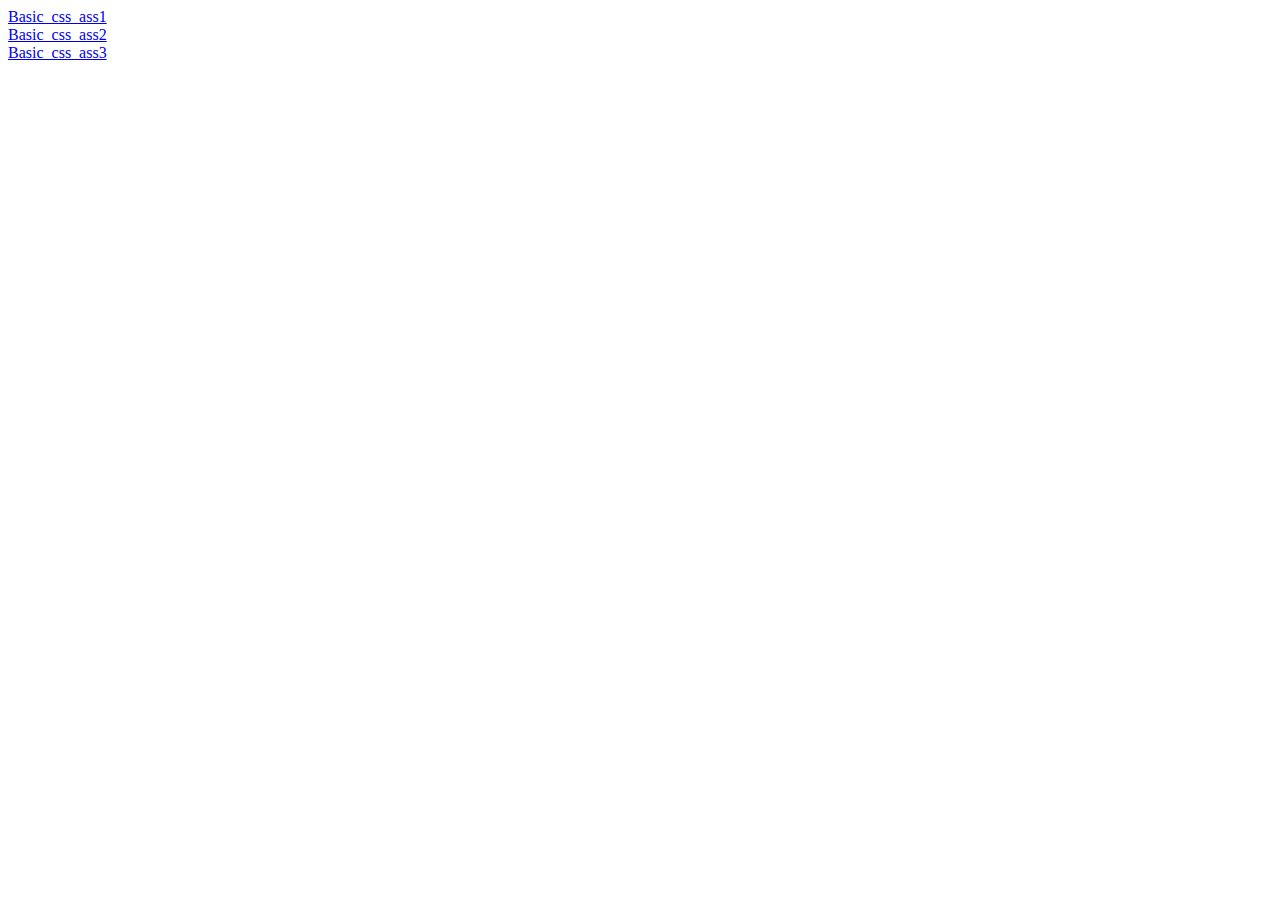
<file: index.html>
<html>
<head>
<title> Css basic assignment></title>
</head>
<body>
<a href=".\ass1_css.htm">Basic_css_ass1</a>
<br>
<a href=".\ass2_css.htm">Basic_css_ass2</a>
<br>
<a href=".\ass3_css.htm">Basic_css_ass3</a>
</body>
</html>
</file>
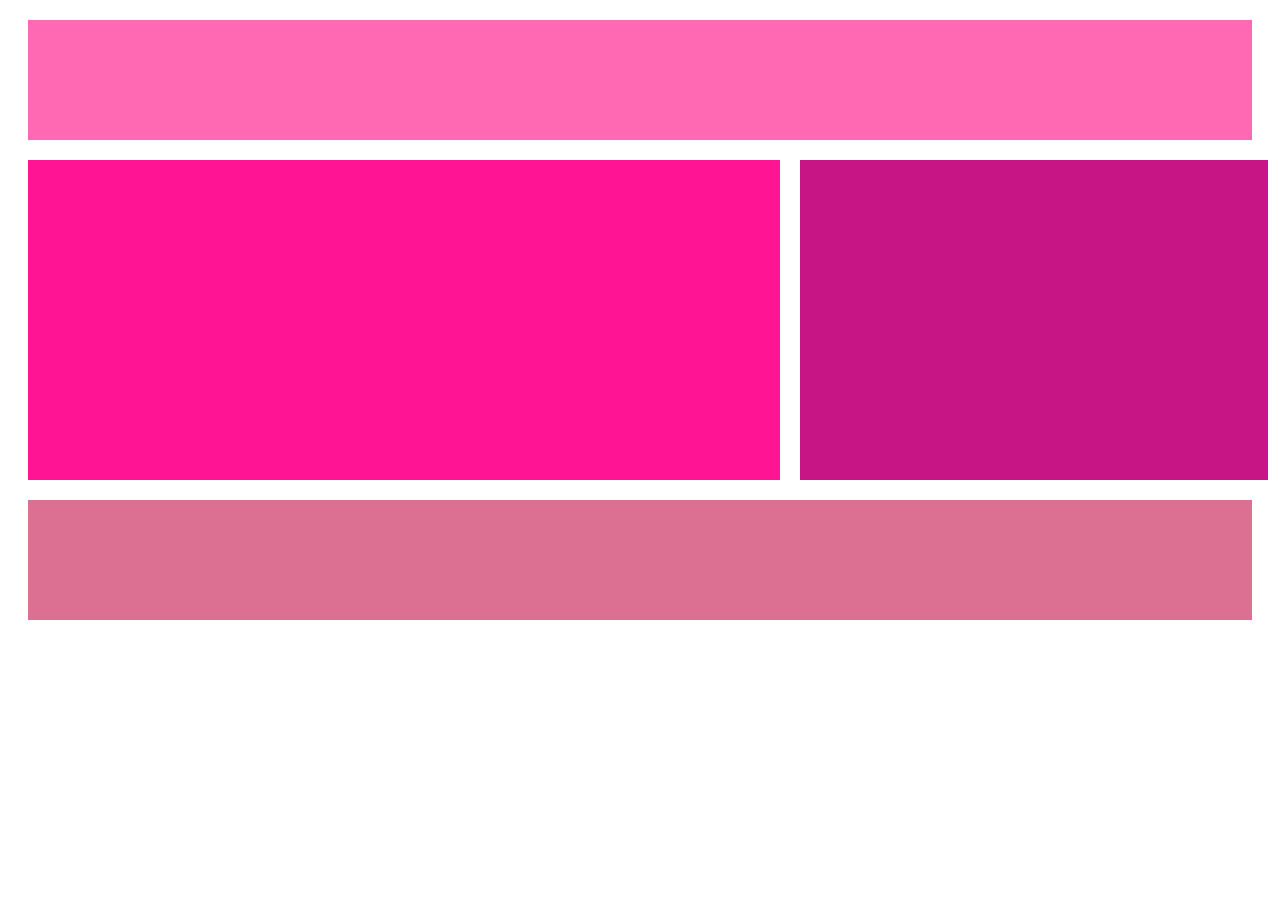
<file: ass1_css.htm>
<html>
<head>
<title> The first basic_css webpage assignment</title>
<link rel="stylesheet" type="text/css" href="1.css" >
</head>
<div class="header">
</div>
<div class="line2">
	<div class="side1">
	</div>
	<div class="side2">
	</div>
</div>
<div class="footer">
</div>
</body>
</html>
</file>
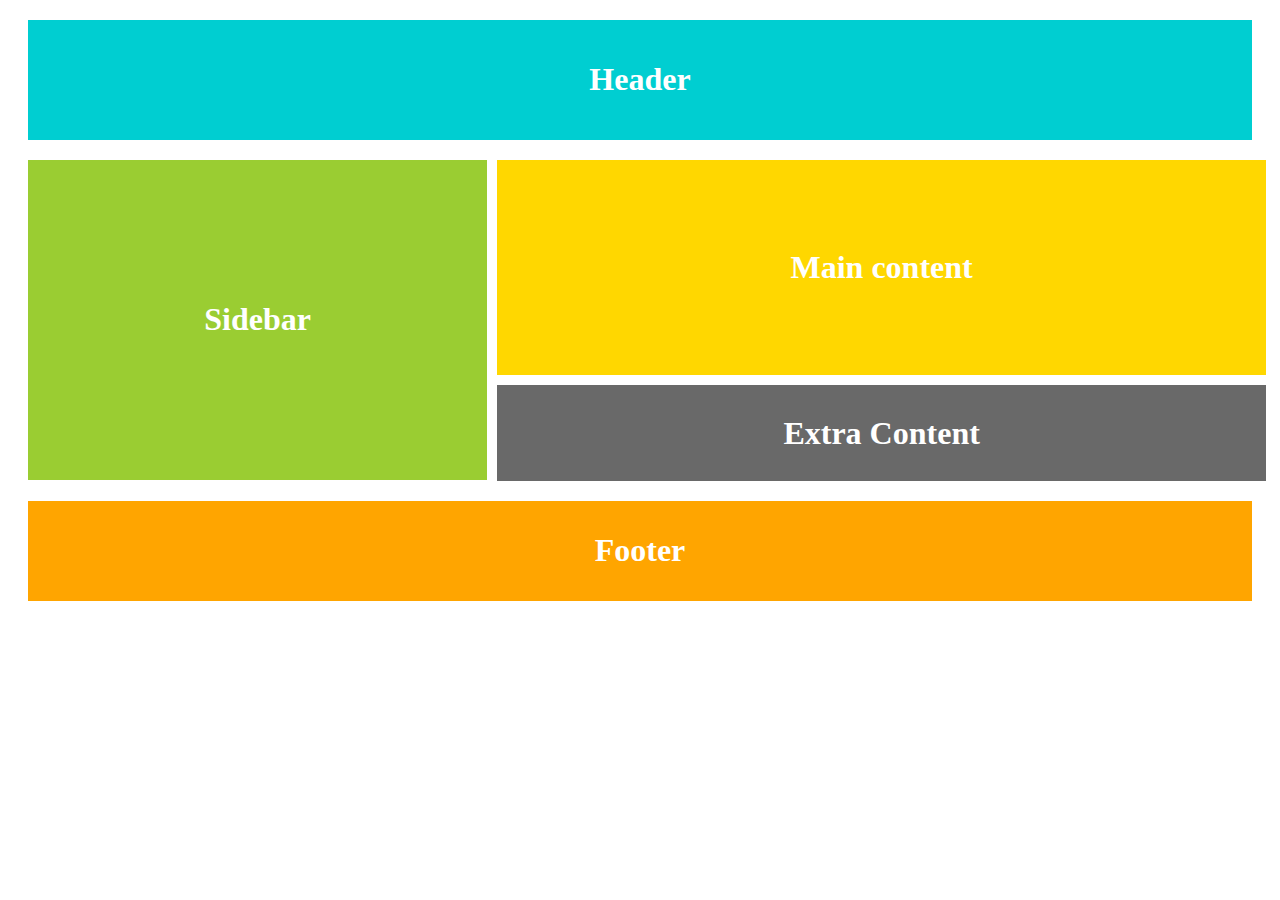
<file: ass2_css.htm>
<html>
<head>
<title>The second_css webpage</title>
<link rel="stylesheet" type="text/css" href="2.css">
</head>
<body>
<div class="header">
<h1> Header</h1>
</div>
<div class= "line2">
	<div class="sidebar">
		<h1>Sidebar</h1>
	</div>
	<div class="maincontent">
		<h1>Main content</h1>
	</div>
	<div class="extracontent">
		<h1> Extra Content</h1>
	</div>
</div>
<div class="footer">
<h1> Footer</h1>
</div>
</body>
</html>
</file>
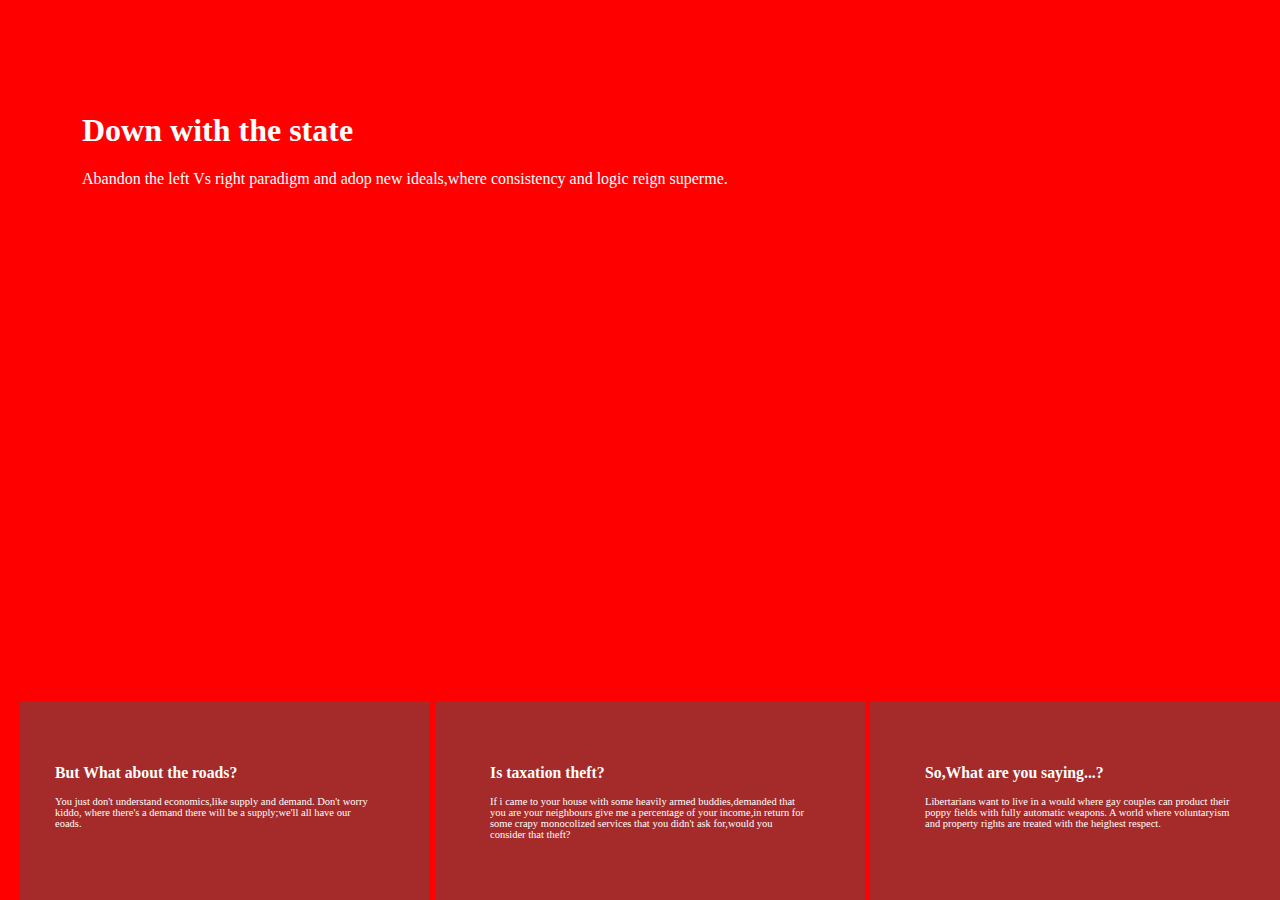
<file: ass3_css.htm>
<html>
<head>
<title>The third_css webpage</title>
<link rel="stylesheet" type="text/css" href="3.css">
</head>
<body>
<div class="header">
<h1> Down with the state</h1>
<p> Abandon the left Vs right paradigm and adop new ideals,where consistency and logic reign superme.</p>
</div>
<div class="line2">
	<div class="roads">
		<h2> But What about the roads?</h2>
		<p> You just don't understand economics,like supply and demand. Don't worry kiddo, where there's a demand there will be a supply;we'll all have our eoads.</p>
	</div>
	<div class="theft">
		<h2>Is taxation theft?</h2>
		<p> If i came to your house with some heavily armed buddies,demanded that you are your neighbours give me a percentage of your income,in return for some crapy monocolized services that you didn't ask for,would you consider that theft?</p>
	</div>
	<div class="saying">
		<h2>So,What are you saying...?</h2>
		<p> Libertarians want to live in a would where gay couples can product their poppy fields with fully automatic weapons.
		A world where voluntaryism and property rights are treated with the heighest respect.</p>
	</div>
</div>
</body>

</html>
</file>
<file: 1.css>
div.header{
background-color:#FF69B4;
padding:60px;
margin:20px
}

div.side1{
width:50%;
padding:160px 60px;
margin-left:20px;
background-color:#FF1493;
float:left;
}


div.side2{
width:27.5%;
padding:160px 60px;
margin-left:20px;
background-color:#C71585;
float:left;
}

div.line2:after{
content:"";
display:table;
clear:both;
}

div.footer{
background-color:#DB7093;
padding:60px;
margin:20px;
}
</file>
<file: 2.css>
div.header{
background-color:#00CED1;
padding:20px;
margin:20px;
text-align:center;
color:white;
margin:20px;
}

div.sidebar{
background-color:#9ACD32;
text-align:center;
color:white;
padding:120px 40px;
float:left;
margin-right:10px;
margin-left:10px;
width:30%;
}

div.maincontent{
background-color: Gold;
width:54.5%;
padding:67.8px 40px;
text-align:center;
color: white;
margin:5px;
overflow:auto;
}

div.extracontent{
background-color:DimGrey;
width:54.5%;
padding:7.8px 40px;
text-align:center;
color:white;
margin:10px;
overflow:auto;
}

div.line2{
margin:10px;
width:100%;
}

div.footer{
background-color:orange;
padding:10px;
text-align:center;
color:white;
margin:20px;
}
</file>
<file: 3.css>
body{
  background: red;
  color: white;
  margin: 20px;
}
p{
  text-align: left;
}

div.header{
margin: 9% 5%;
}



div.line2{
  display: flex;
width:100%;
  font-size: 10.5px;
  position: absolute;
bottom:0px;

}

div.roads{
  float: left;
  width: 32.3%;
background: brown;
margin-right: 5px;
padding: 50px 55px 50px 35px;
}

div.theft{
  float: left;
  overflow: auto;
  width: 32.3%;
  background: brown;
margin-right: 5px;
padding: 50px 55px 50px 55px;

}

div.saying{
overflow: auto;
float: left;
  width: 32.3%;
  background: brown;
padding: 50px 55px 50px 55px;
}
</file>
